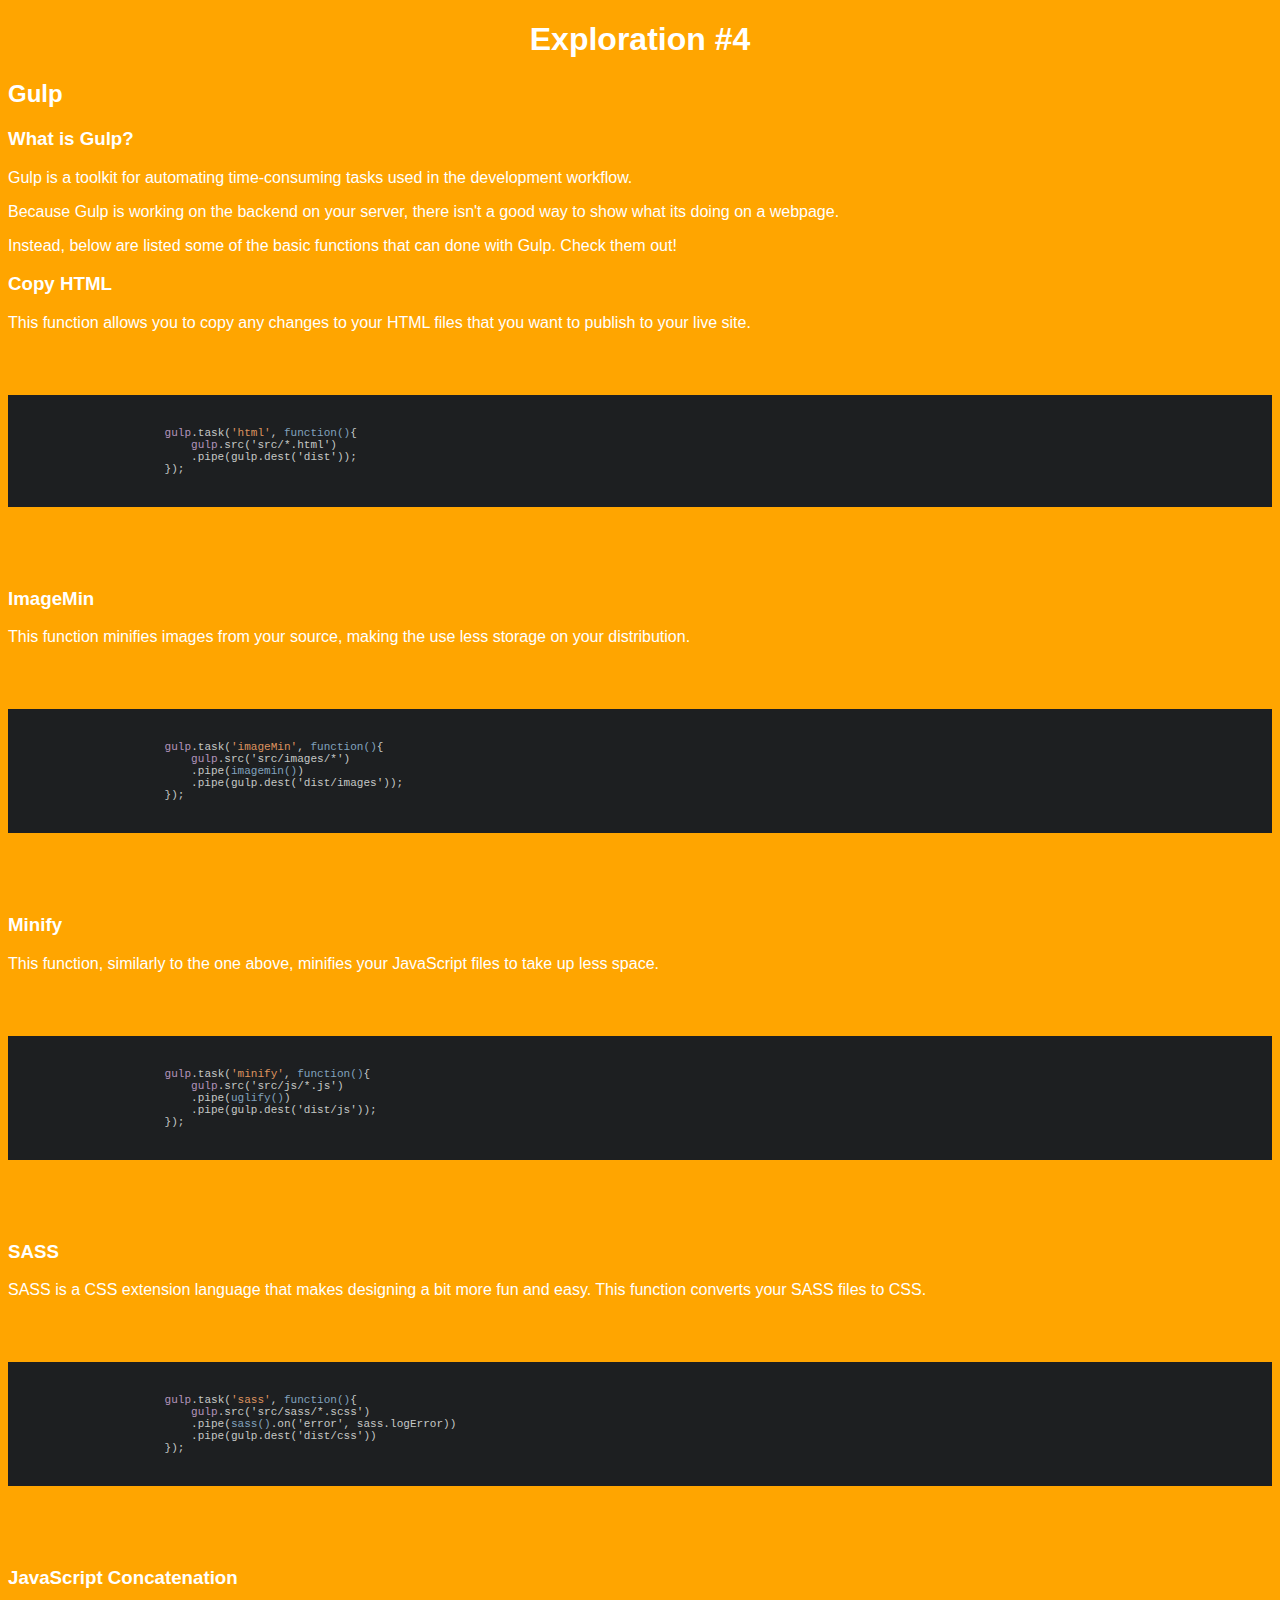
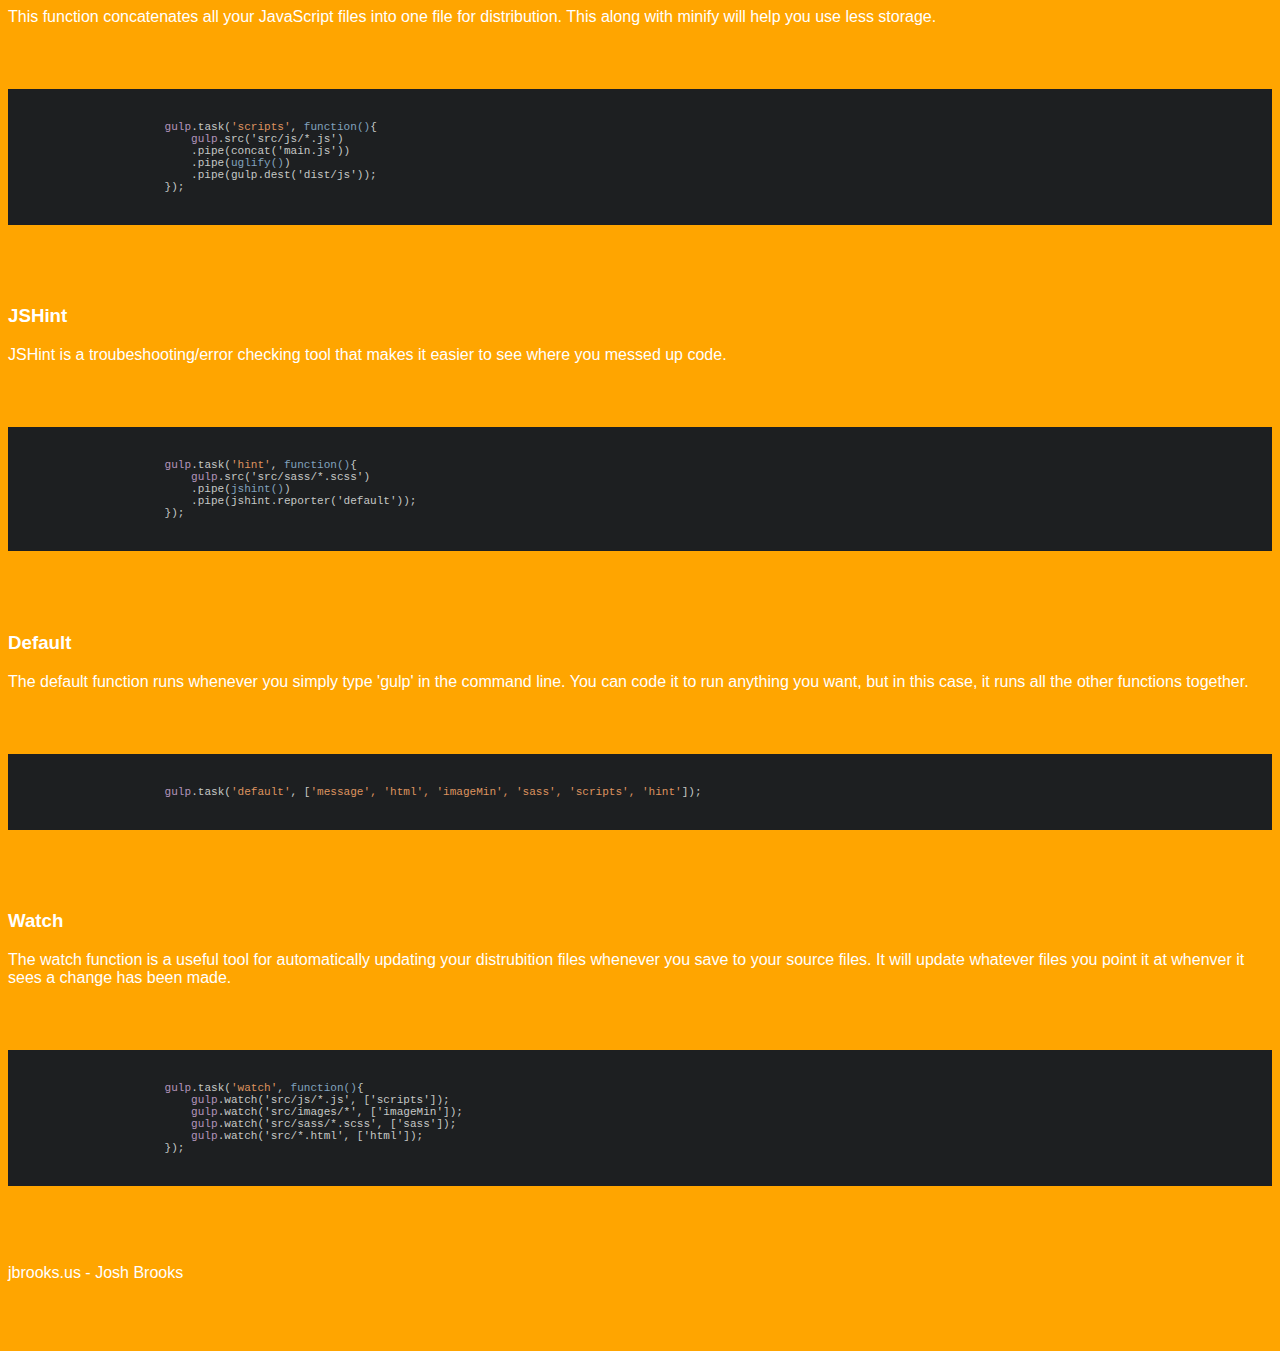
<file: index.html>
<!DOCTYPE html>
<html>
    <head>
        <meta charset="utf-8">
        <title>Gulp App</title>
        <link rel="stylesheet" href="css/style.css">
    </head>
    <body>
        <h1>Exploration #4</h1>
        <h2>Gulp</h2>
        <h3>What is Gulp?</h3>
        <p>Gulp is a toolkit for automating time-consuming tasks used in the development workflow.</p>
        <p>Because Gulp is working on the backend on your server, there isn't a good way to show what its doing on a webpage.</p>
        <p>Instead, below are listed some of the basic functions that can done with Gulp. Check them out!</p>
        
        <h3>Copy HTML</h3>
        <p>This function allows you to copy any changes to your HTML files that you want to publish to your live site.</p>
            <pre>
                <code class="code css language-js">
                    <span class="code-function"><span class="code-title">gulp</span>.task(<span class="code-keyword">'html'</span>, <span class="code-func">function()</span></span>{
                        <span class="code-title">gulp</span>.src('src/*.html')
                        .pipe(gulp.dest('dist'));
                    });
                </code>
            </pre>
        <h3>ImageMin</h3>
        <p>This function minifies images from your source, making the use less storage on your distribution.</p>
            <pre>
                <code class="code css language-js">
                    <span class="code-function"><span class="code-title">gulp</span>.task(<span class="code-keyword">'imageMin'</span>, <span class="code-func">function()</span></span>{
                        <span class="code-title">gulp</span>.src('src/images/*')
                        .pipe(<span class="code-func">imagemin()</span>)
                        .pipe(gulp.dest('dist/images'));
                    });
                </code>
            </pre>
        <h3>Minify</h3>
        <p>This function, similarly to the one above, minifies your JavaScript files to take up less space.</p>
            <pre>
                <code class="code css language-js">
                    <span class="code-function"><span class="code-title">gulp</span>.task(<span class="code-keyword">'minify'</span>, <span class="code-func">function()</span></span>{
                        <span class="code-title">gulp</span>.src('src/js/*.js')
                        .pipe(<span class="code-func">uglify()</span>)
                        .pipe(gulp.dest('dist/js'));
                    });
                </code>
            </pre>
        <h3>SASS</h3>
        <p>SASS is a CSS extension language that makes designing a bit more fun and easy. This function converts your SASS files to CSS.</p>
            <pre>
                <code class="code css language-js">
                    <span class="code-function"><span class="code-title">gulp</span>.task(<span class="code-keyword">'sass'</span>, <span class="code-func">function()</span></span>{
                        <span class="code-title">gulp</span>.src('src/sass/*.scss')
                        .pipe(<span class="code-func">sass()</span>.on('error', sass.logError))
                        .pipe(gulp.dest('dist/css'))
                    });
                </code>
            </pre>
        <h3>JavaScript Concatenation</h3>
        <p>This function concatenates all your JavaScript files into one file for distribution. This along with minify will help you use less storage.</p>
            <pre>
                <code class="code css language-js">
                    <span class="code-function"><span class="code-title">gulp</span>.task(<span class="code-keyword">'scripts'</span>, <span class="code-func">function()</span></span>{
                        <span class="code-title">gulp</span>.src('src/js/*.js')
                        .pipe(concat('main.js'))
                        .pipe(<span class="code-func">uglify()</span>)
                        .pipe(gulp.dest('dist/js'));
                    });
                </code>
            </pre>
        <h3>JSHint</h3>
        <p>JSHint is a troubeshooting/error checking tool that makes it easier to see where you messed up code.</p>
            <pre>
                <code class="code css language-js">
                    <span class="code-function"><span class="code-title">gulp</span>.task(<span class="code-keyword">'hint'</span>, <span class="code-func">function()</span></span>{
                        <span class="code-title">gulp</span>.src('src/sass/*.scss')
                        .pipe(<span class="code-func">jshint()</span>)
                        .pipe(jshint.reporter('default'));
                    });
                </code>
            </pre>
        <h3>Default</h3>
        <p>The default function runs whenever you simply type 'gulp' in the command line. You can code it to run anything you want, but in this case, it runs all the other functions together.</p>
            <pre>
                <code class="code css language-js">
                    <span class="code-function"><span class="code-title">gulp</span>.task(<span class="code-keyword">'default'</span>, [<span class="code-keyword">'message', 'html', 'imageMin', 'sass', 'scripts', 'hint'</span>]);</span>
                </code>
            </pre>
        <h3>Watch</h3>
        <p>The watch function is a useful tool for automatically updating your distrubition files whenever you save to your source files. It will update whatever files you point it at whenver it sees a change has been made.</p>
            <pre>
                <code class="code css language-js">
                    <span class="code-function"><span class="code-title">gulp</span>.task(<span class="code-keyword">'watch'</span>, <span class="code-func">function()</span></span>{
                        <span class="code-title">gulp</span>.watch('src/js/*.js', ['scripts']);
                        <span class="code-title">gulp</span>.watch('src/images/*', ['imageMin']);
                        <span class="code-title">gulp</span>.watch('src/sass/*.scss', ['sass']);
                        <span class="code-title">gulp</span>.watch('src/*.html', ['html']);
                    });
                </code>
            </pre>
        <p>jbrooks.us   -   Josh Brooks</p>
    </body>
    <script src="js/main.js"></script>
</html>
</file>
<file: css/style.css>
body {
  background: orange;
  color: white;
  font-family: arial; }

h1 {
  text-align: center; }

.code {
  margin-top: 2rem;
  margin-bottom: 2rem;
  padding: 1.25rem 1.5rem;
  display: block;
  overflow-x: auto;
  background: #1d1f21;
  color: #c5c8c6; }

pre code {
  background-color: transparent;
  border: 0;
  display: inline;
  font-size: 85%;
  line-height: inherit;
  margin: 0;
  max-width: auto;
  overflow: visible;
  padding: 0;
  white-space: pre;
  word-break: normal;
  word-wrap: normal; }

.code-title {
  color: #b294bb; }

.code-keyword {
  color: #de935f; }

.code-func {
  color: #81a2be; }
</file>
